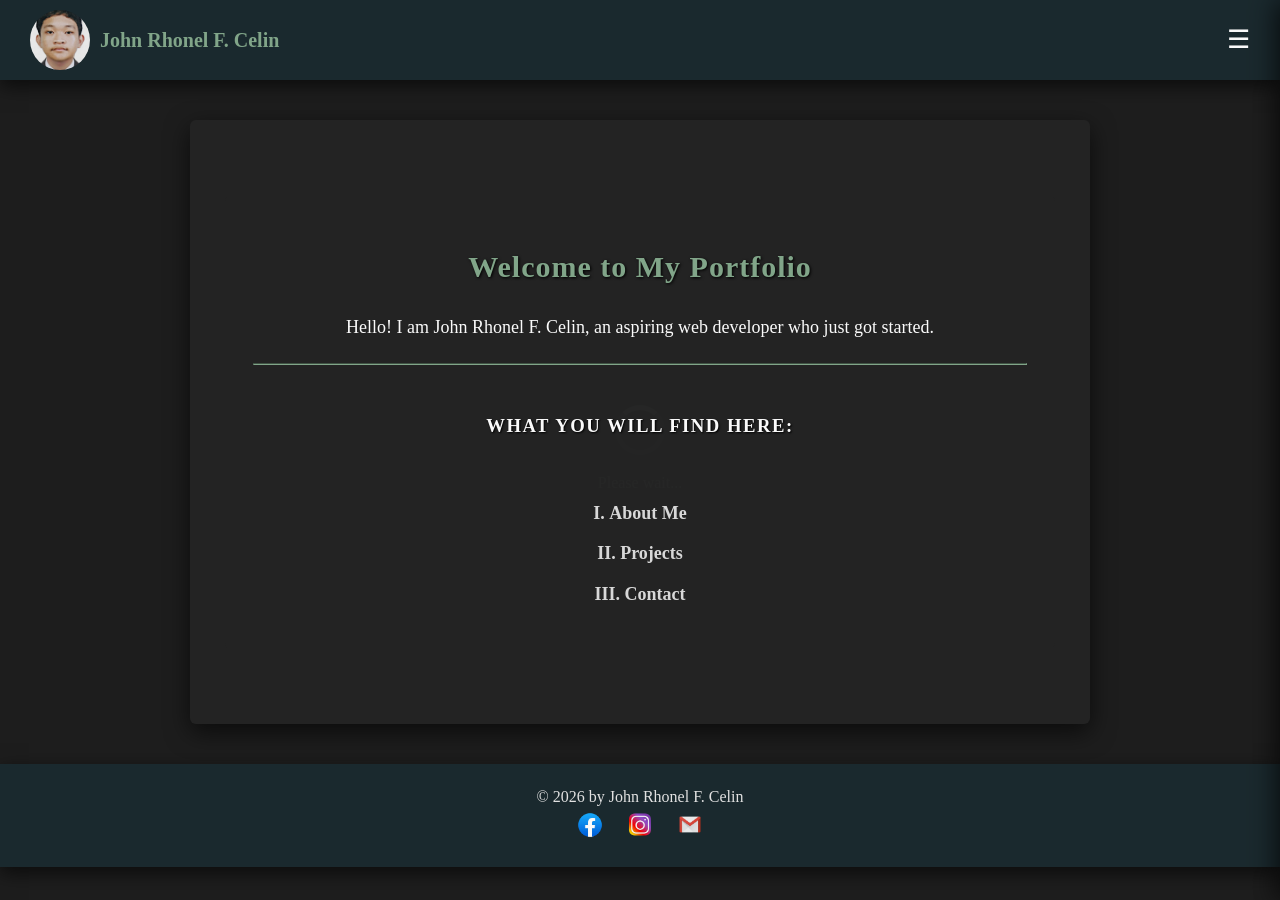
<file: index.html>
<!DOCTYPE html>
<html lang="en">
<head>
    <meta charset="UTF-8">
    <meta name="description" content="Personal Portfolio">
    <meta name="keywords" content="portfolio, website, justinpogi, skills">
    <meta name="author" content="John Rhonel F. Celin">
    <meta name="viewport" content="width=device-width, initial-scale=1.0">
    <link rel="stylesheet" href="style.css">
    <script src="https://code.jquery.com/jquery-3.7.1.min.js"></script>
    <script src="ivan.js"></script>
    <title>HOME</title>
</head>

<body>
  
  <div class="scrnTch"></div>

<div id="ldscrn">
    <div class="ldn"></div>
    <p>Please wait...</p>
</div>

<header>
    <nav class="navbar">
        <div class="logo">
            <img src="profile.jpeg" alt="Profile Picture" class="profile">
            <h1 class="myName">John Rhonel F. Celin</h1>
        </div>

        <div class="menuLine">
            <button class="menuBt">☰</button>
        </div>
    </nav>
</header>

<div class="menuLinks">
    <button onclick="location.href='index.html'">HOME</button>
    <button onclick="location.href='about.html'">ABOUT</button>
    <button onclick="location.href='projects.html'">PROJECTS</button>
    <button onclick="location.href='contact.html'">CONTACT</button>
</div>

<section class="perInfo">
    <center>
        <div class="info">
            <h2>Welcome to My Portfolio</h2>
            <p>
                <b>Hello! I am John Rhonel F. Celin, an aspiring web developer who just got started.</b>
            </p>

            <hr><br>

            <h3>WHAT YOU WILL FIND HERE:</h3><br>

            <div class="sections">
                <ol type="I">
                    <li>About Me</li>
                    <li>Projects</li>
                    <li>Contact</li>
                </ol>
            </div>
        </div>
    </center>
</section>

<footer class="footer">
    <p>© 2026 by John Rhonel F. Celin</p>
    <div class="socials">
        <a href="https://www.facebook.com/share/1BcYtscC3c/" target="_blank">
            <img src="facebook.png" alt="Facebook">
        </a>
        <a href="https://www.instagram.com/melchorkanor?igsh=NTk4ZHFmanU4aHZi" target="_blank">
            <img src="instagram.png" alt="Instagram">
        </a>
        <a href="mailto:jamesarvin2004@gmail.com">
            <img src="email.png" alt="Email">
        </a>
    </div>
</footer>
</body>
</html>
</file>
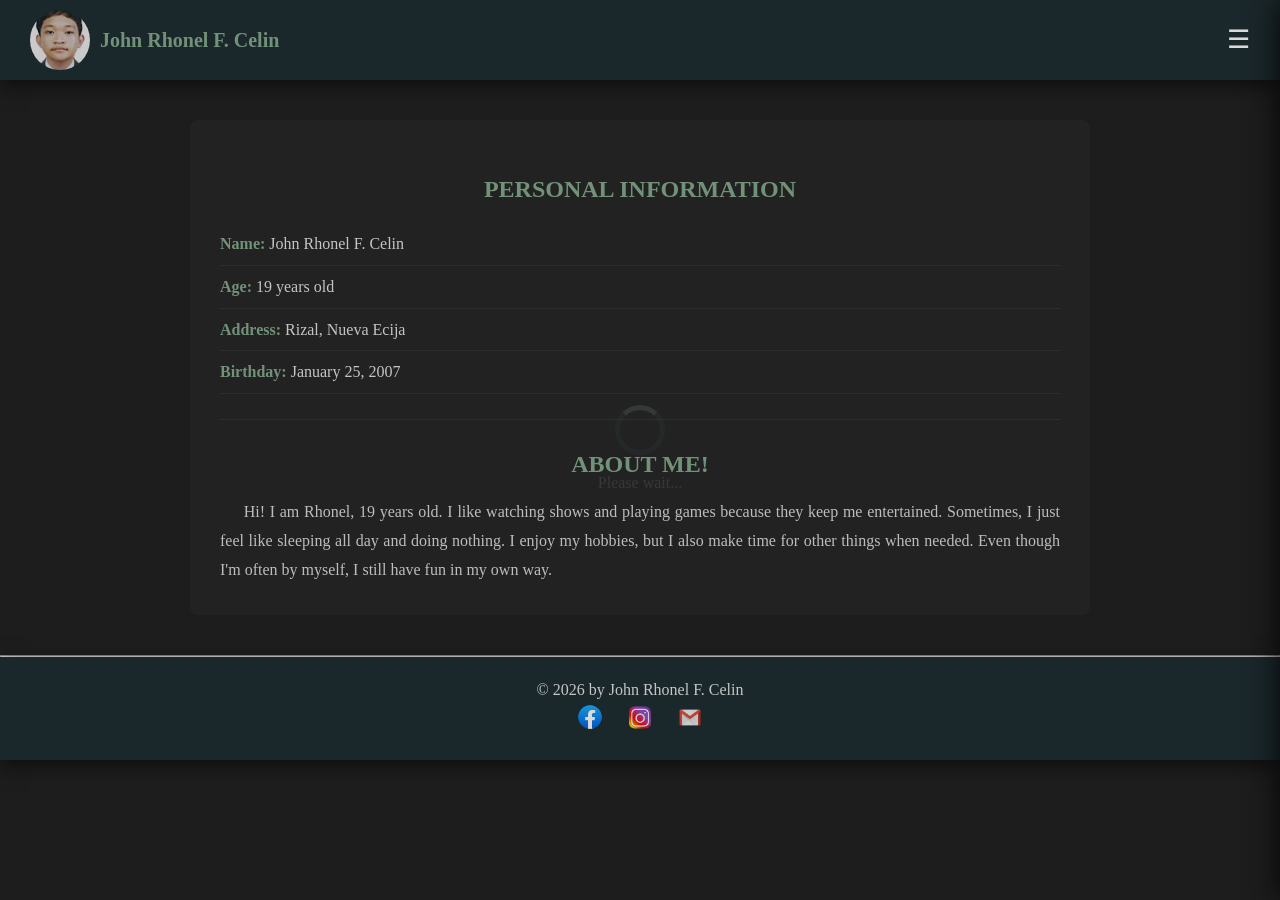
<file: about.html>
<!DOCTYPE html>
<html lang="en">
<head>
    <meta charset="UTF-8">
    <meta name="description" content="Personal Portfolio">
    <meta name="keywords" content="portfolio, website, justinpogi, skills">
    <meta name="author" content="John Rhonel F. Celin">
    <meta name="viewport" content="width=device-width, initial-scale=1.0">
    <link rel="stylesheet" href="style.css">
    <script src="https://code.jquery.com/jquery-3.7.1.min.js"></script>
    <script src="ivan.js"></script>
    <title>ABOUT</title>
</head>

<body>
  
  <div class="scrnTch"></div>
  
<div id="ldscrn">
    <div class="ldn"></div>
    <p>Please wait...</p>
</div>

<header>
    <nav class="navbar">
        <div class="logo">
          <img src="profile.jpeg" alt="Profile Picture" class="profile">
            <h1 class="myName">John Rhonel F. Celin</h1>
        </div>

        <div class="menuLine">
            <button class="menuBt" onclick="toggleMenu()">☰</button>

            <div class="menuLinks">
               <button onclick="location.href='index.html'">HOME</button>
               <button onclick="location.href='about.html'">ABOUT</button>
               <button onclick="location.href='projects.html'">PROJECTS</button>
               <button onclick="location.href='contact.html'">CONTACT</button>
            </div>
            </div>
        </div>
    </nav>
</header>
    
<section class="abtInfo">
    <h2>PERSONAL INFORMATION</h2>

    <ul>
        <li><strong>Name:</strong> John Rhonel F. Celin</li>
        <li><strong>Age:</strong> 19 years old</li>
        <li><strong>Address:</strong> Rizal, Nueva Ecija</li>
        <li><strong>Birthday:</strong> January 25, 2007</li>
    </ul>
    
    <hr>

    <h2>ABOUT ME!</h2>
    <p class="mess">
        &nbsp;&nbsp;&nbsp;&nbsp;&nbsp;Hi! I am Rhonel, 19 years old. I like watching shows and playing games because they keep me
        entertained. Sometimes, I just feel like sleeping all day and doing
        nothing. I enjoy my hobbies, but I also make time for other things when
        needed. Even though I'm often by myself, I still have fun in my own way.
    </p>
</section>
<hr>
<footer class="footer">
    <p>© 2026 by John Rhonel F. Celin</p>

    <div class="socials">
        <a href="https://www.facebook.com/share/1BcYtscC3c/" target="_blank">
            <img src="facebook.png" alt="Facebook">
        </a>
        <a href="https://www.instagram.com/melchorkanor?igsh=NTk4ZHFmanU4aHZi" target="_blank">
            <img src="instagram.png" alt="Instagram">
        </a>
        <a href="mailto:jamesarvin2004@gmail.com">
            <img src="email.png" alt="Email">
        </a>
    </div>
</footer>
</body>
</html>
</file>
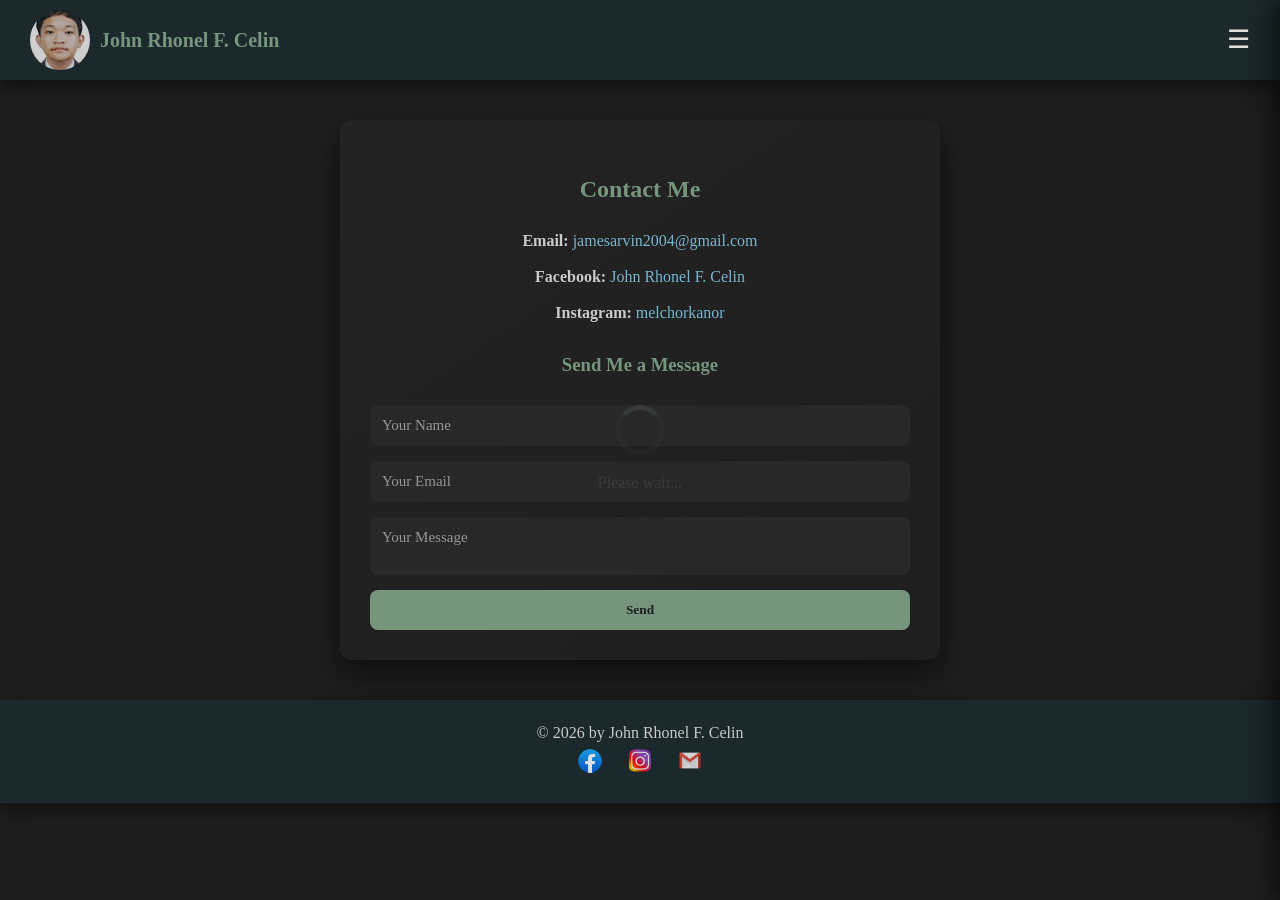
<file: contact.html>
<!DOCTYPE html>
<html lang="en">
<head>
    <meta charset="UTF-8">
    <meta name="description" content="Personal Portfolio">
    <meta name="keywords" content="portfolio, website">
    <meta name="author" content="John Rhonel F. Celin">
    <meta name="viewport" content="width=device-width, initial-scale=1.0">
    <link rel="stylesheet" href="style.css">
    <script src="https://code.jquery.com/jquery-3.7.1.min.js"></script>
    <script src="ivan.js"></script>
    <title>CONTACT</title>
</head>

<body>
<div class="scrnTch"></div>

<div id="ldscrn">
    <div class="ldn"></div>
    <p>Please wait...</p>
</div>

<header>
    <nav class="navbar">
        <div class="logo">
            <img src="profile.jpeg" alt="Profile Picture" class="profile">
            <h1 class="myName">John Rhonel F. Celin</h1>
        </div>
        <div class="menuLine">
            <button class="menuBt">☰</button>
        </div>
    </nav>
</header>

<div class="menuLinks">
    <button onclick="location.href='index.html'">HOME</button>
    <button onclick="location.href='about.html'">ABOUT</button>
    <button onclick="location.href='projects.html'">PROJECTS</button>
    <button onclick="location.href='contact.html'">CONTACT</button>
</div>

<section class="cntInfo">
    <center>
        <div class="cnInfo">
            <h2>Contact Me</h2>
            <div class="cntCard">
                <p>Email: <a href="mailto:jamesarvin2004@gmail.com">jamesarvin2004@gmail.com</a></p>
                <p>Facebook: <a href="https://www.facebook.com/share/1Xo5uVdjmq/" target="_blank">John Rhonel F. Celin</a></p>
                <p>Instagram: <a href="https://www.instagram.com/melchorkanor?igsh=NTk4ZHFmanU4aHZi" target="_blank">melchorkanor</a></p>
            </div>
            <div class="contmessForm">
                <h3>Send Me a Message</h3>
                <input type="text" placeholder="Your Name">
                <input type="email" placeholder="Your Email">
                <textarea placeholder="Your Message"></textarea>
                <button>Send</button>
            </div>
        </div>
    </center>
</section>

<footer class="footer">
    <p>© 2026 by John Rhonel F. Celin</p>
    <div class="socials">
        <a href="https://www.facebook.com/share/1Xo5uVdjmq/" target="_blank">
            <img src="facebook.png">
        </a>
        <a href="https://www.instagram.com/melchorkanor?igsh=NTk4ZHFmanU4aHZi" target="_blank">
            <img src="instagram.png">
        </a>
        <a href="mailto:jamesarvin2004@gmail.com">
            <img src="email.png">
        </a>
    </div>
</footer>
</body>
</html>
</file>
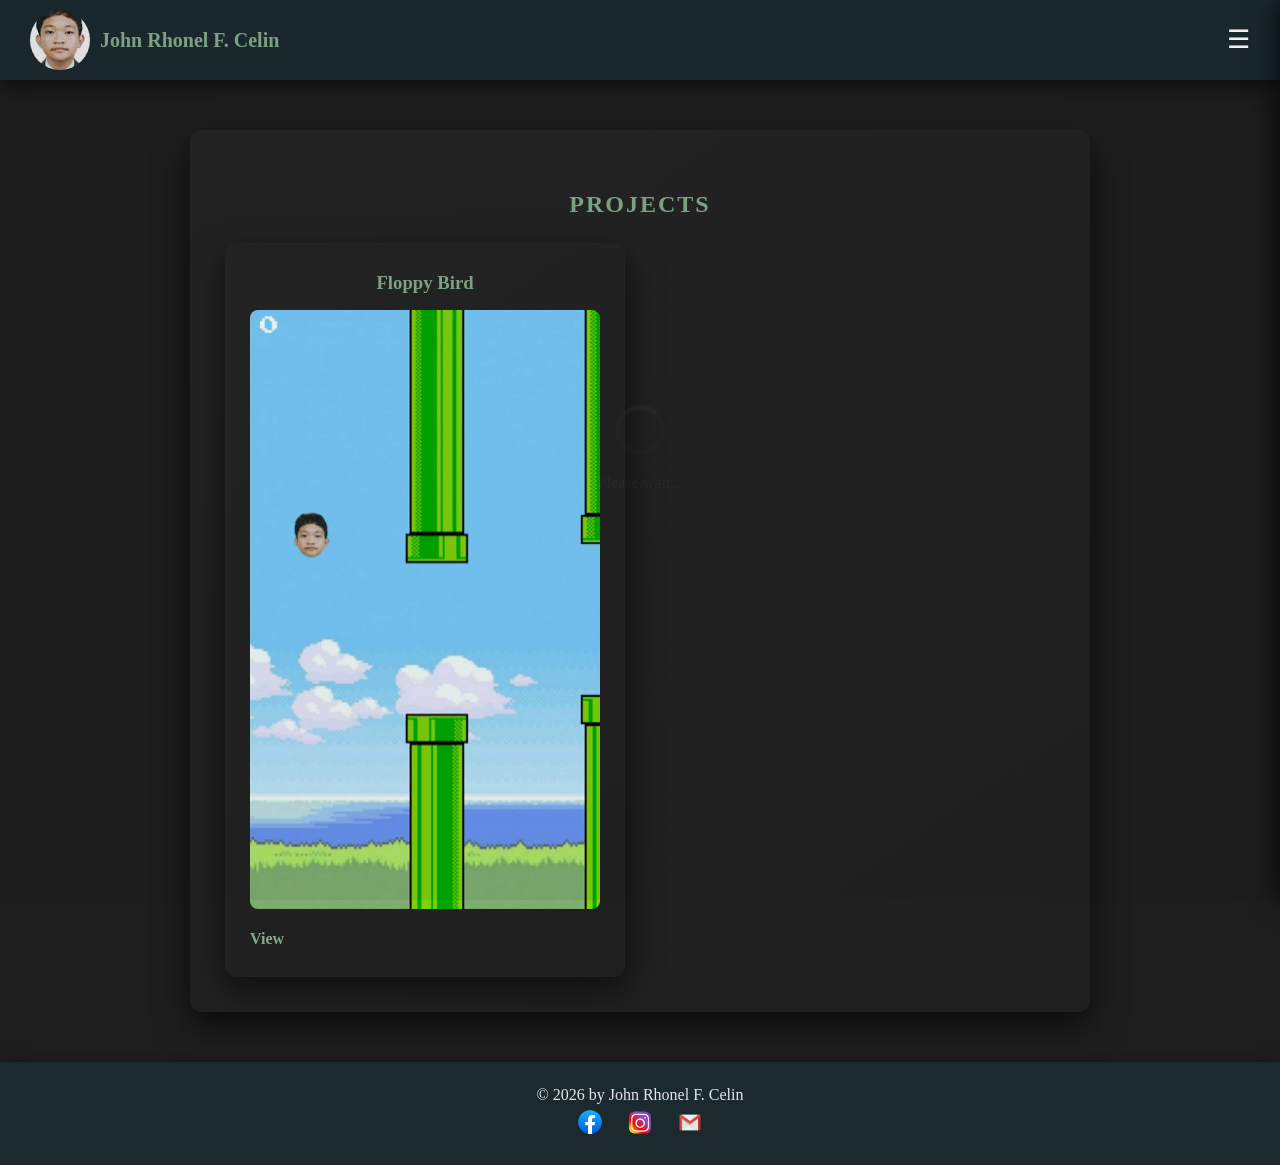
<file: projects.html>
<!DOCTYPE html>
<html lang="en">
<head>
    <meta charset="UTF-8">
    <meta name="description" content="Personal Portfolio">
    <meta name="keywords" content="portfolio, website">
    <meta name="author" content="John Rhonel F. Celin">
    <meta name="viewport" content="width=device-width, initial-scale=1.0">
    <link rel="stylesheet" href="style.css">
    <script src="https://code.jquery.com/jquery-3.7.1.min.js"></script>
    <script src="ivan.js"></script>
    <title>PROJECTS</title>
</head>

<body>

<div class="scrnTch"></div>

<div id="ldscrn">
    <div class="ldn"></div>
    <p>Please wait...</p>
</div>

<header>
    <nav class="navbar">
        <div class="logo">
            <img src="profile.jpeg" alt="Profile Picture" class="profile">
            <h1 class="myName">John Rhonel F. Celin</h1>
        </div>

        <div class="menuLine">
            <button class="menuBt">☰</button>

            <div class="menuLinks">
                <button onclick="location.href='index.html'">HOME</button>
                <button onclick="location.href='about.html'">ABOUT</button>
                <button onclick="location.href='projects.html'">PROJECTS</button>
                <button onclick="location.href='contact.html'">CONTACT</button>
            </div>
        </div>
    </nav>
</header>

<section class="expInfo">
    <h2>PROJECTS</h2>
        <div class="proGit">
            <h3>Floppy Bird</h3>
            <img src="floppybird.jpeg" alt="Floppy Bird" style="width:100%; border-radius:8px;">
            <a href="https://jofacelinau-cloud.github.io/flappy-bird/" target="_blank">View</a>
        </div>
    </div>
</section>

<footer class="footer">
    <p>© 2026 by John Rhonel F. Celin</p>

    <div class="socials">
        <a href="https://www.facebook.com/share/1BcYtscC3c/" target="_blank">
            <img src="facebook.png" alt="Facebook">
        </a>
        <a href="https://www.instagram.com/melchorkanor?igsh=NTk4ZHFmanU4aHZi" target="_blank">
            <img src="instagram.png" alt="Instagram">
        </a>
        <a href="mailto:jamesarvin2004@gmail.com">
            <img src="email.png" alt="Email">
        </a>
    </div>
</footer>

</body>
</html>
</file>
<file: style.css>
*{
    margin: 0;
    padding: 0;
    box-sizing: border-box;
    font-family: georgia;
}

h2{
    margin: 20px 0;
    text-align: center;
}

body{
    background-color: #1e1e1e;
    color: #e6e6e6;
    line-height: 1.6;
}

.sections ol{
    list-style-type: upper-roman;
    list-style-position: inside;
}

.navbar{
    display: flex;
    justify-content: space-between;
    align-items: center;
    background-color: #1b2a2f;
    padding: 10px 30px;
    color: #ffffff;
    box-shadow: 0 6px 18px rgba(0,0,0,0.6);
}

.logo{
    display: flex;
    align-items: center;
    gap: 10px;
}

.profile{
    width: 60px;
    height: 60px;
    border-radius: 50%;
    object-fit: cover;
}

.myName{
    font-size: 20px;
    color: #84a98c;
}

.scrnTch{
    position: fixed;
    inset: 0;
    background: transparent;
    display: none;
    z-index: 9998;
}

.menuBt{
    font-size: 26px;
    background: none;
    border: none;
    color: #ffffff;
    cursor: pointer;
}

.menuLinks{
    position: fixed;
    top: 0;
    right: -260px;
    width: 260px;
    height: 100vh;
    background-color: #1b2a2f;
    padding: 80px 20px;
    display: flex;
    flex-direction: column;
    gap: 15px;
    z-index: 10001;
    box-shadow: -4px 0 25px rgba(0,0,0,0.7);
}

.menuLinks button{
    background-color: #2f3e46;
    color: #ffffff;
    border: none;
    border-radius: 12px;
    padding: 10px;
    font-weight: bold;
    cursor: pointer;
}

.menuLinks button:hover{
    color: #84a98c;
}

.info,
.perInfo{
    max-width: 900px;
    margin: 40px auto;
    padding: 28px;
    background-color: #242424;
    border-radius: 6px;
}

.footer{
    background-color: #1b2a2f;
    text-align: center;
    padding: 20px;
    box-shadow: 0 6px 18px rgba(0,0,0,0.6);
}

.socials{
    display: flex;
    justify-content: center;
    gap: 20px;
}

.socials img{
    width: 30px;
    height: 30px;
    object-fit: contain;
    transition: transform 0.3s ease;
}

.socials img:hover{
    transform: scale(1.2);
}

#ldscrn{
    position: fixed;
    inset: 0;
    background: #1e1e1e;
    display: flex;
    flex-direction: column;
    justify-content: center;
    align-items: center;
    z-index: 10000;
}

#ldscrn p{
    margin-top: 15px;
    color: #84a98c;
}

.ldn{
    width: 50px;
    height: 50px;
    border: 5px solid #2f3e46;
    border-top: 5px solid #84a98c;
    border-radius: 50%;
    animation: ldcrcle 1s linear infinite;
}

@keyframes ldcrcle{
    from{transform: rotate(0deg);}
    to{transform: rotate(360deg);}
}

.lginFo{
    display: flex;
    justify-content: center;
    align-items: center;
    min-height: calc(100vh - 160px);
}

.lgn{
    width: 100%;
    max-width: 420px;
    background-color: #242424;
    padding: 30px;
    border-radius: 8px;
    box-shadow: 0 10px 25px rgba(0,0,0,0.4);
}

.lgn h2{
    color: #84a98c;
    margin-bottom: 20px;
}

.lgn input{
    width: 100%;
    padding: 12px;
    border-radius: 6px;
    border: none;
    outline: none;
    background-color: #2a2a2a;
    color: #ffffff;
}

.lgn input::placeholder{
    color: #aaaaaa;
}

.lgn button{
    width: 100%;
    padding: 12px;
    margin-top: 10px;
    background-color: #84a98c;
    color: #1e1e1e;
    border: none;
    border-radius: 6px;
    font-weight: bold;
    cursor: pointer;
    transition: background-color 0.3s ease;
}

.lgn button:hover{
    background-color: #6b9080;
}

.abtInfo{
    max-width: 900px;
    margin: 40px auto;
    padding: 30px;
    background-color: #242424;
    border-radius: 8px;
}

.abtInfo h2{
    color: #84a98c;
    text-align: center;
    margin-bottom: 15px;
}

.abtInfo ul{
    list-style: none;
    padding: 0;
    margin-bottom: 25px;
}

.abtInfo ul li{
    padding: 8px 0;
    border-bottom: 1px solid #333;
    font-size: 16px;
}

.abtInfo ul li strong{
    color: #84a98c;
}

.abtInfo hr{
    border: none;
    height: 1px;
    background-color: #333;
    margin: 25px 0;
}

.mess{
    text-align: justify;
    line-height: 1.8;
    font-size: 16px;
    color: #dddddd;
}

.perInfo ul{
    list-style: none;
    padding: 0;
    margin-bottom: 20px;
}

.perInfo ul li{
    padding: 10px 0;
    border-bottom: 1px solid #333;
    font-size: 16px;
}

.perInfo ul li strong{
    color: #84a98c;
}

.ojtDocGal{
    text-align: center;
    margin-top: 25px;
}

#mainImage{
    width: 100%;
    max-width: 600px;
    border-radius: 14px;
    margin-bottom: 15px;
    box-shadow: 0 12px 30px rgba(0,0,0,0.7);
    transition: transform 0.4s ease;
}

#mainImage:hover{
    transform: scale(1.02);
}

.ojtThumbs{
    display: flex;
    justify-content: center;
    gap: 12px;
    margin-top: 18px;
}

.ojtThumbs .thumb{
    width: 95px;
    height: 75px;
    object-fit: cover;
    border-radius: 8px;
    cursor: pointer;
    opacity: 0.6;
    border: 2px solid transparent;
    transition: opacity 0.3s ease, transform 0.3s ease, border-color 0.3s ease;
}

.ojtThumbs .thumb:hover{
    opacity: 1;
    border-color: #84a98c;
    transform: scale(1.08);
}

.expInfo{
    max-width: 900px;
    margin: 50px auto;
    padding: 35px;
    background: linear-gradient(145deg, #242424, #1f1f1f);
    border-radius: 12px;
    box-shadow: 0 15px 35px rgba(0,0,0,0.6);
}

.expInfo h2{
    color: #84a98c;
    letter-spacing: 2px;
}

.exMess{
    margin-top: 25px;
    line-height: 1.9;
    font-size: 16px;
    color: #dddddd;
    text-align: justify;
}

.educInfo{
    max-width: 900px;
    margin: 40px auto;
    padding: 28px;
    background: linear-gradient(145deg, #242424, #1f1f1f);
    border-radius: 12px;
    box-shadow: 0 12px 35px rgba(0,0,0,0.7);
}

.educInfo h2{
    color: #84a98c;
    text-align: center;
    margin-bottom: 25px;
    letter-spacing: 1.5px;
}

.edcOth{
    background: linear-gradient(120deg, #2a2a2a, #1f1f1f);
    border-radius: 10px;
    padding: 25px 20px;
    margin-top: 20px;
    box-shadow: inset 0 2px 6px rgba(0,0,0,0.4), 0 4px 15px rgba(0,0,0,0.5);
    border-left: 4px solid #84a98c;
    transition: background-color 0.2s ease;
}

.edcOth:hover{
    background-color: #2e2e2e;
}

.edcOth h3{
    color: #84a98c;
    margin-bottom: 10px;
    text-align: center;
    font-size: 18px;
}

.edcOth p{
    text-align: center;
    font-size: 16px;
    margin: 6px 0;
    color: #e6e6e6;
}

@media (max-width: 768px){
    .expInfo,
    .perInfo,
    .abtInfo,
    .edcOth{
        padding: 16px;
    }

    #mainImage{
        max-width: 100%;
    }

    .ojtThumbs{
        flex-wrap: wrap;
    }
}

.sklInfo{
    max-width: 900px;
    margin: 40px auto;
    padding: 28px;
    background: linear-gradient(135deg, #242424, #1f1f1f);
    border-radius: 12px;
    box-shadow: 0 8px 30px rgba(0,0,0,0.7);
}

.skills{
    width: 100%;
    display: flex;
    flex-direction: column;
    gap: 25px;
}

.skill{
    position: relative;
}

.skill span{
    display: block;
    font-weight: bold;
    margin-bottom: 10px;
    font-size: 16px;
    color: #84a98c;
}

.bar{
    width: 100%;
    height: 25px;
    background-color: #333;
    border-radius: 15px;
    overflow: hidden;
    box-shadow: inset 0 2px 5px rgba(0,0,0,0.5);
}

.fill{
    height: 100%;
    width: 0;
    border-radius: 15px;
    transition: width 1.2s ease-in-out;
}

.percent{
    position: absolute;
    right: 10px;
    top: 50%;
    transform: translateY(-50%);
    font-weight: bold;
    color: #ffffff;
    font-size: 14px;
}

.cntInfo .cnInfo{
    max-width: 600px;
    margin: 40px auto;
    padding: 30px;
    background: linear-gradient(145deg, #242424, #1f1f1f);
    border-radius: 12px;
    box-shadow: 0 15px 35px rgba(0,0,0,0.6);
    transition: transform 0.3s ease, box-shadow 0.3s ease;
}

.cntInfo .cnInfo:hover{
    transform: translateY(-5px);
    box-shadow: 0 20px 45px rgba(0,0,0,0.7);
}

.cntInfo p{
    font-weight: bold;
    font-size: 16px;
    margin: 10px 0;
    transition: color 0.3s ease, transform 0.2s ease;
}

.cntInfo p a{
    font-weight: normal;
    color: skyblue;
    text-decoration: none;
    transition: color 0.3s ease;
}

.cntInfo h2{
    color: #84a98c;
    text-decoration: none;
    transition: color 0.3s ease;
}

.cntInfo p:hover{
    transform: scale(1.02);
}

.cntInfo p a:hover{
    color: #6b9080;
}

.contmessForm{
    margin-top: 25px;
    display: flex;
    flex-direction: column;
    gap: 15px;
}

.contmessForm h3{
    color: #84a98c;
    text-align: center;
    margin-bottom: 10px;
}

.contmessForm input,
.contmessForm textarea{
    width: 100%;
    padding: 12px;
    border-radius: 8px;
    border: none;
    background-color: #2a2a2a;
    color: #ffffff;
    font-size: 15px;
    outline: none;
    resize: none;
}

.contmessForm input::placeholder,
.contmessForm textarea::placeholder{
    color: #aaaaaa;
}

.contmessForm button{
    padding: 12px;
    background-color: #84a98c;
    color: #1e1e1e;
    font-weight: bold;
    border: none;
    border-radius: 8px;
    cursor: pointer;
    transition: background-color 0.3s ease, transform 0.2s ease;
}

.contmessForm button:hover{
    background-color: #6b9080;
    transform: scale(1.02);
}

.proCards{
    display: flex;
    flex-wrap: wrap;
    gap: 25px;
    margin-top: 25px;
    justify-content: center;
}

.proGit{
    background: linear-gradient(145deg, #242424, #1f1f1f);
    border-radius: 12px;
    padding: 25px;
    max-width: 400px;
    box-shadow: 0 12px 35px rgba(0,0,0,0.6);
    transition: transform 0.3s ease, box-shadow 0.3s ease;
}

.proGit:hover{
    transform: translateY(-5px);
    box-shadow: 0 18px 45px rgba(0,0,0,0.7);
}

.proGit h3{
    color: #84a98c;
    margin-bottom: 12px;
    text-align: center;
}

.proGit a{
    display: inline-block;
    margin-top: 10px;
    color: #84a98c;
    text-decoration: none;
    font-weight: bold;
    transition: color 0.3s ease;
}

.proGit a:hover{
    color: #6b9080;
}

.perInfo{
    background: #242424;
    box-shadow: 0 8px 25px rgba(0,0,0,0.6);
    transition: transform 0.3s ease, box-shadow 0.3s ease;
    padding: 35px;
}

.perInfo:hover{
    transform: translateY(-4px);
    box-shadow: 0 12px 35px rgba(0,0,0,0.7);
}

.perInfo h2{
    font-size: 30px;
    color: #84a98c;
    text-shadow: 1px 1px 3px #000000;
    margin-bottom: 20px;
    letter-spacing: 1px;
    animation: fadeIn 1s ease-in-out;
}

.perInfo p b{
    font-weight: normal;
    color: #ffffff;
    font-size: 18px;
    line-height: 1.8;
}

.sections ol li{
    font-weight: bold;
    margin: 12px 0;
    font-size: 18px;
    color: #dddddd;
    transition: color 0.3s ease, transform 0.2s ease;
}

.sections ol li:hover{
    color: #84a98c;
    transform: translateX(4px);
}

.info hr{
    border-color: #84a98c;
    height: 2px;
    margin: 20px 0;
}

.info h3{
    color: #ffffff;
    text-align: center;
    margin-bottom: 20px;
    letter-spacing: 1.5px;
    text-shadow: 1px 1px 2px #000000;
    animation: fadeIn 1.2s ease-in-out;
}
</file>
